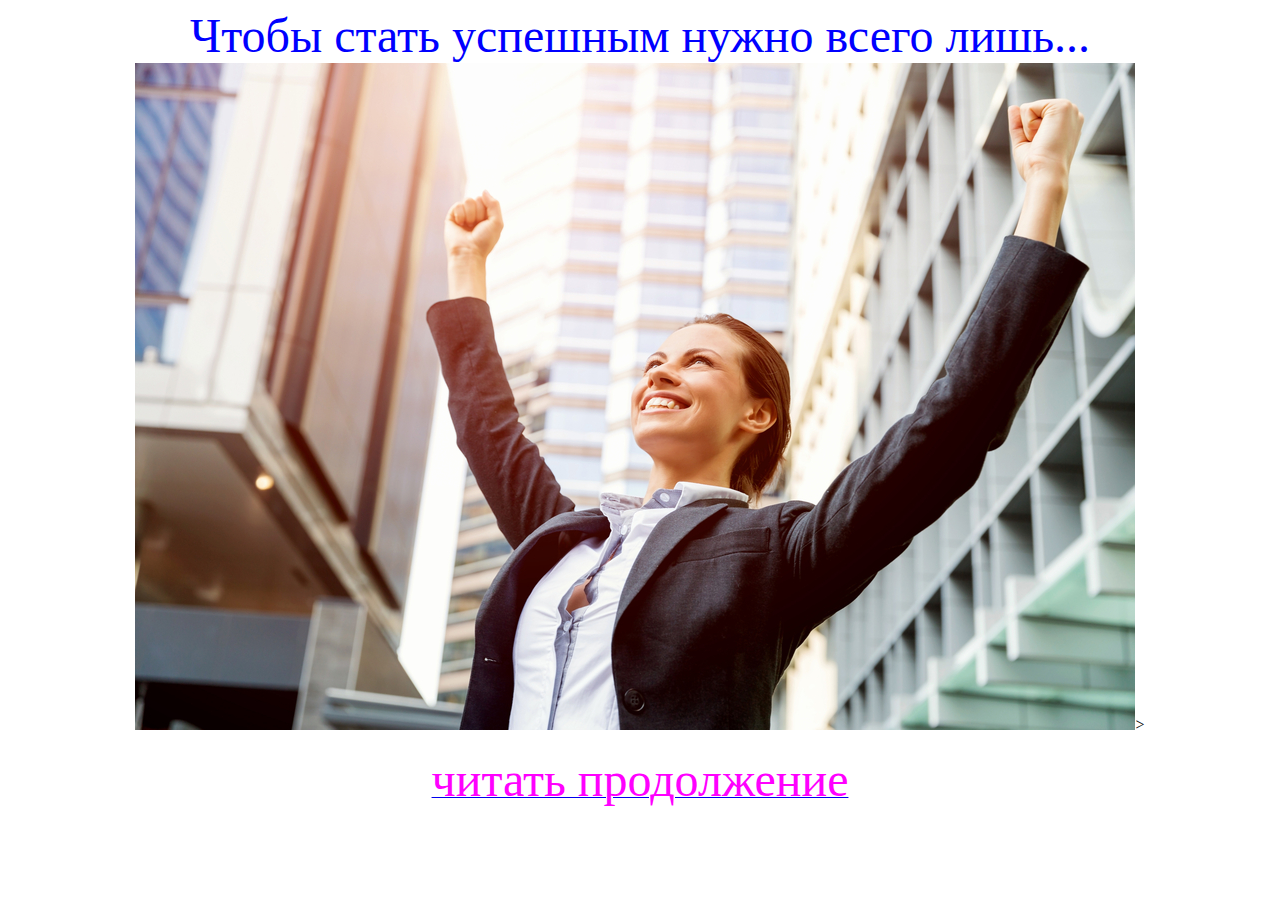
<file: index.html>
<html>
<head>
<title>Успех человека</title>
</head>
<meta http-equiv="content-type" content="text/html; charset=utf-8">


<body background="https://img5.goodfon.ru/original/2000x1217/9/16/dengi-rubli-banknoty.jpg">

<center>
<font color="#0000FF" size="8" >Чтобы стать успешным нужно всего лишь...</font>

<br><img src="shutterstock_384641254.jpg">>

<br><br>

<a href="2.html"><font color="#FF00FF" size="8" >читать продолжение</font></a>

<br><br>

</center>

</body>

</html>
</file>
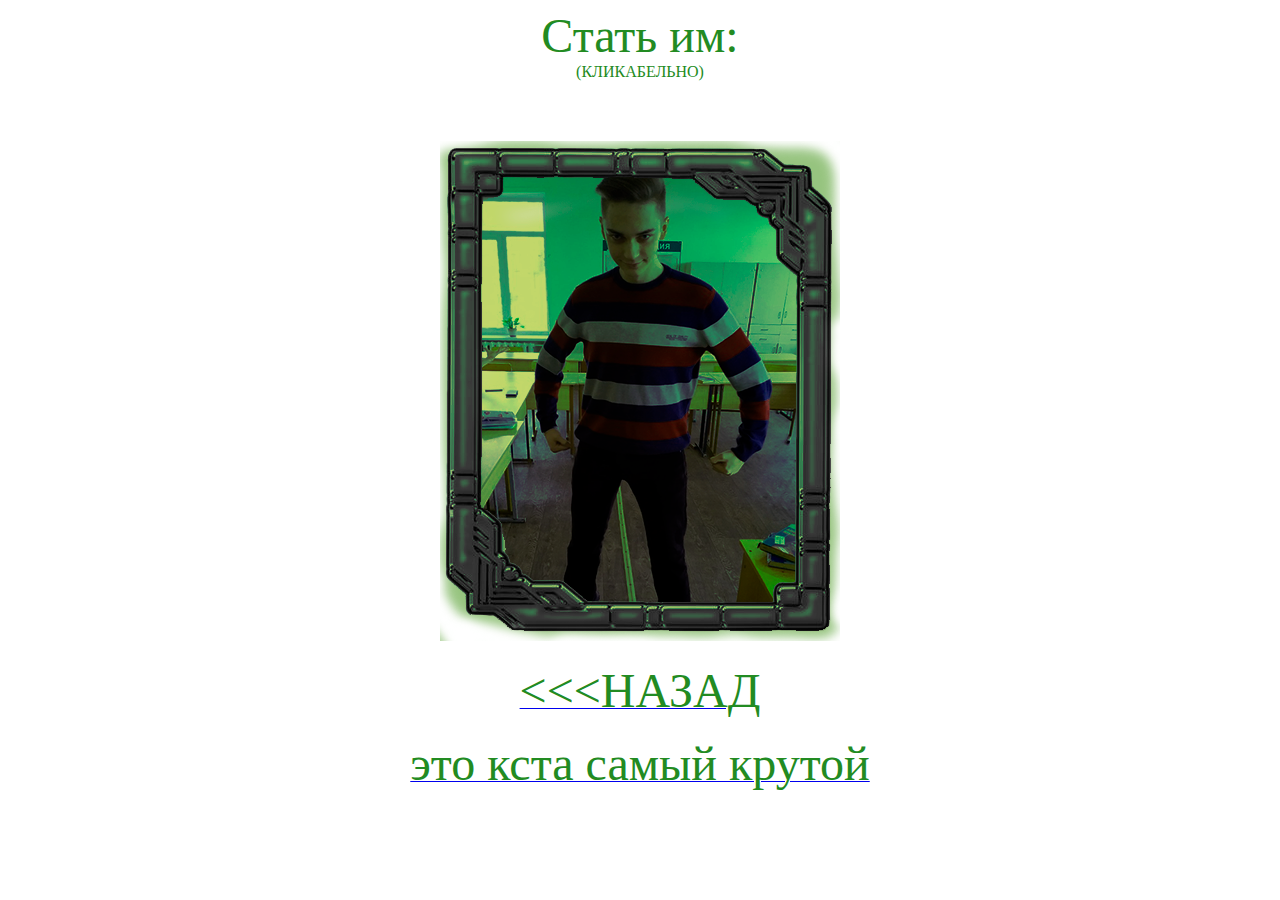
<file: 2.html>
<!DOCTYPE html>
<html>
<head>
<title>2</title>
<link href="rare.css" rel="stylesheet" type="text/css">
<meta charset="utf-8">

</head>


<body background="https://avatars.mds.yandex.net/get-pdb/1946832/0b1a1dce-bcfd-4ed6-ba2c-645769ce5102/orig">


<center>
<font color="#228B22" size="20" face="VoidPixel7Cyrill" >Стать им:</font>
<br>
<font color="#228B22" >(КЛИКАБЕЛЬНО)</font>

<br>

<a href="https://vk.com/z0l0t0m" target="_blank"><img src="vlad.png" class="block_a"></a>


<br><br>

<a href="index.html"><font face="VoidPixel7Cyrill" color="#228B22" size="8" ><<<НАЗАД</font></a>

<br><br>

<a href="https://vk.com/ssvirsky1" target="_blank"><font face="VoidPixel7Cyrill" color="#228B22" size="8" >это кста самый крутой</font></a>

</center>

</body>

</html>
</file>
<file: rare.css>
.block_a{
margin-top:60px;
}
.block_a:hover{
transition: 0.5s;
transform: scale(1.08) ;
padding:20px;

}

.r{
position:absolute;
padding-left: 500px;
padding-top: 120px;
}
.s{
position:absolute;
padding-left: 538px;
padding-top: 150px;
}
</file>
